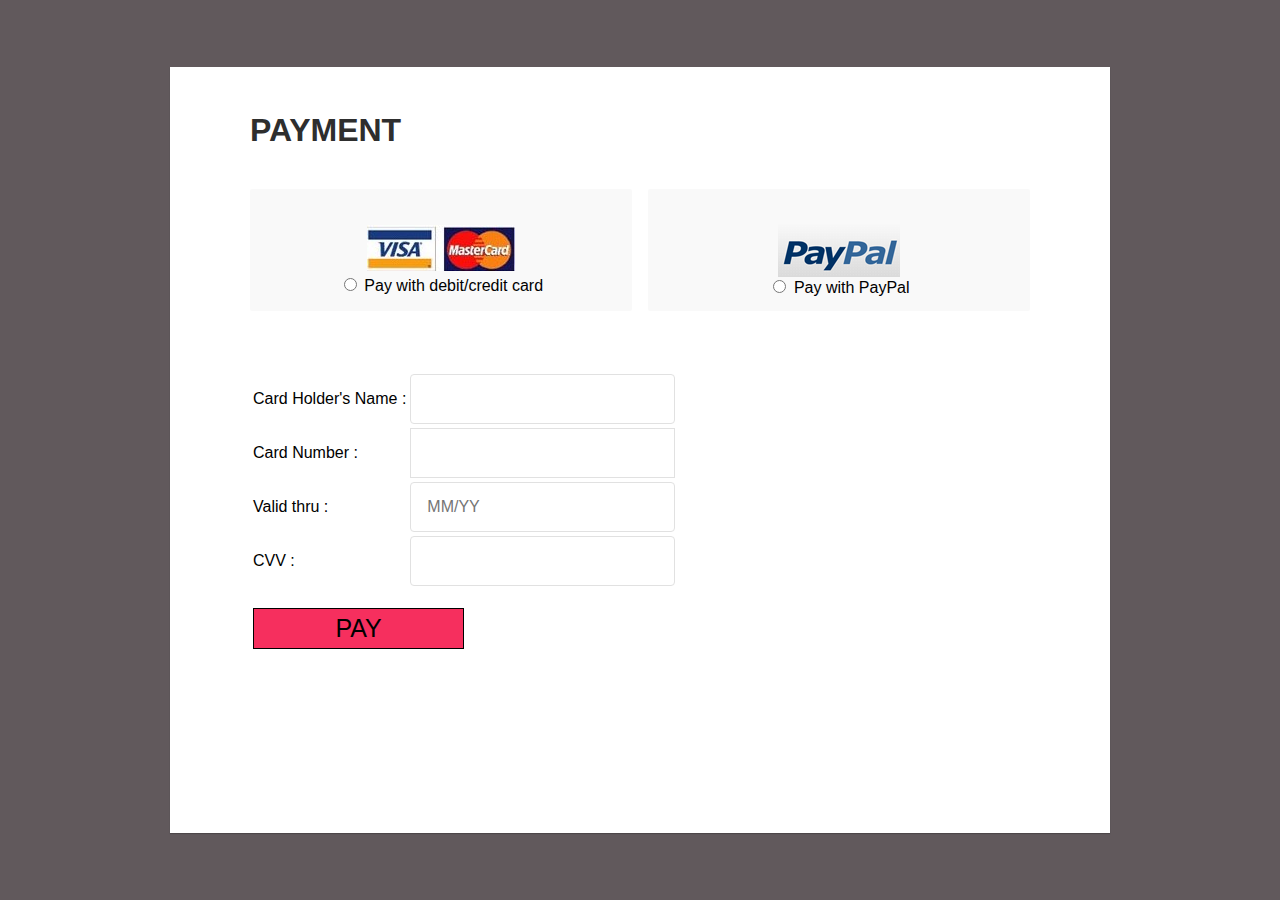
<file: WEB COURSE PROJECT/payment.html>
<!DOCTYPE html>
<html lang="en">

<head>
    <meta charset="UTF-8">
    <meta name="viewport" content="width=device-width, initial-scale=1.0">
    <title>PAYMENT</title>
    <link rel="stylesheet" href="main2.css">
</head>

<body>
    <div class="checkout-panel">
        <div class="panel-body">
            <h2 class="title">PAYMENT</h2>
            <div class="payment-method">
                <label for="card" class="method card">
                    <div class="card-logos">
                        <img src="image60.jpg" />

                    </div>

                    <div class="radio-input">
                        <input id="card" type="radio" name="payment">
                        Pay with debit/credit card
                    </div>
                </label>

                <label for="paypal" class="method paypal">
                    <img src="image61.png" />
                    <div class="radio-input">
                        <input id="paypal" type="radio" name="payment">
                        Pay with PayPal
                    </div>
                </label>
            </div>
            <form action="index.html">
                <table class="form-table">
                    <tr>
                        <td>Card Holder's Name :</td>
                        <td><input type="text" required></td>
                    </tr>

                    <tr>
                        <td>Card Number :</td>
                        <td><input class="num" type="number" max="16" min="16" required></td>
                    </tr>

                    <tr>
                        <td>Valid thru :</td>
                        <td><input type="text" data-mask="00/00" placeholder="MM/YY" /></td>
                    </tr>

                    <tr>
                        <td>CVV :</td>
                        <td><input type="password" /></td>
                    </tr>
                    <tr>
                        <td colspan="5"><br />
                            <button class="btn" onclick="myfunction()">PAY</button>
                        </td>
                    </tr>
                    <script>
                        function myfunction() {
                            alert("Payment success");
                        }
                    </script>



                </table>
            </form>
        </div>
    </div>

</body>

</html>
</file>
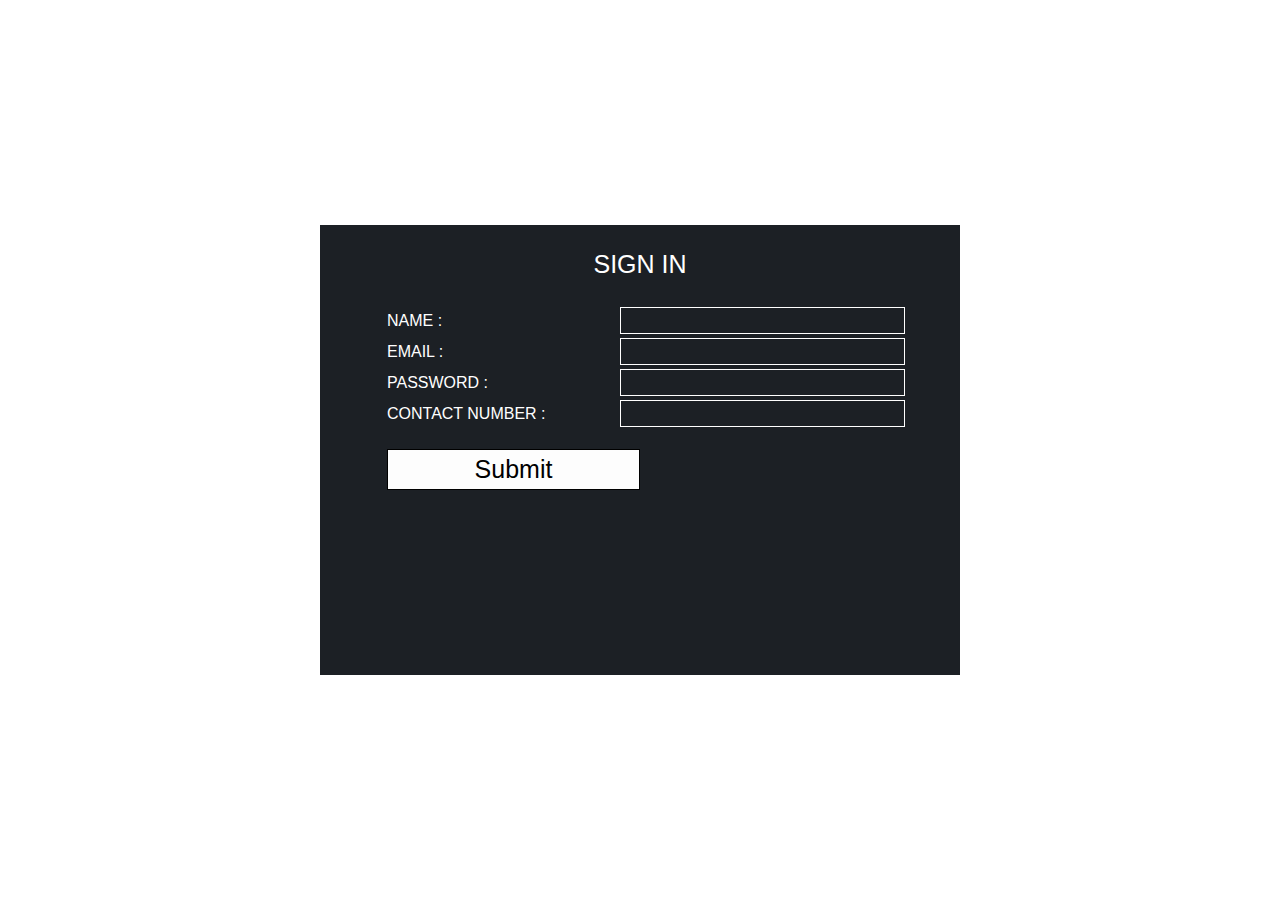
<file: WEB COURSE PROJECT/signin.html>
<!DOCTYPE html>
<html lang="en">

<head>
    <meta charset="UTF-8">
    <meta http-equiv="X-UA-Compatible" content="IE=edge">
    <meta name="viewport" content="width=device-width, initial-scale=1.0">
    <title>SIGN</title>
    <link rel="stylesheet" href="main3.css">
</head>

<body>
    <div class="bg">
        <div class="container">
            <p class=" form-header">SIGN IN</p>
            <form action="index.html">
                <table class="form-table">
                    <tr>
                        <td>NAME : </td>
                        <td><input type="text" required></td>
                    </tr>
                    <tr>
                        <td>EMAIL : </td>
                        <td><input type="email" required></td>
                    </tr>
                    <tr>
                        <td>PASSWORD : </td>
                        <td><input type="password" required></td>
                    </tr>
                    <tr>
                        <td>CONTACT NUMBER : </td>
                        <td><input type="text" class="form-control" minlength="10" maxlength="10" required></td>
                    </tr>
                    <tr>
                        <td colspan="2"><br />
                            <button type="submit" class="btn btn-primary">Submit</button>
                    </tr>
                </table>
            </form>
        </div>

    </div>
</body>

</html>
</file>
<file: WEB COURSE PROJECT/main2.css>
* {
  box-sizing: border-box;
}
 
html,
body {
  font-family: 'Montserrat', sans-serif;
  display: flex;
  width: 100%;
  height: 100%;
  background: #61595c;
  justify-content: center;
  align-items: center;
}
.checkout-panel {
  display: flex;
  flex-direction: column;
  width: 940px;
  height: 766px;
  background-color: rgb(255, 255, 255);
  box-shadow: 0 1px 1px 0 rgba(0, 0, 0, .2);
}
.panel-body {
  padding: 45px 80px 0;
  flex: 1;
}
 
.title {
  font-size: xx-large;
  font-weight: 700;
  margin-top: 0;
  margin-bottom: 40px;
  color: #2e2e2e;
}

.payment-method {
  display: flex;
  margin-bottom: 60px;
  justify-content: space-between;
}

.method {
  display: flex;
  flex-direction: column;
  width: 382px;
  height: 122px;
  padding-top: 20px;
  cursor: pointer;
  border: 1px solid transparent;
  border-radius: 2px;
  background-color: rgb(249, 249, 249);
  justify-content: center;
  align-items: center;
}

input[type='text'],
input[type='password'] {
  font-size: 16px;
  width: 100%;
  height: 50px;
  padding-right: 40px;
  padding-left: 16px;
  color: rgba(46, 46, 46, .8);
  border: 1px solid rgb(225, 225, 225);
  border-radius: 4px;
  outline: none;
}
 
input[type='text']:focus,
input[type='password']:focus {
  border-color: rgb(119, 219, 119);
}
 

.num{
  width:100%;
  height:50px;
  border: 1px solid rgb(225, 225, 225);
}
.btn{
 font-size: 25px;
  padding: 5px;
  background:  #f62f5e;
  border: 1px solid black;
  color: black;
  width: 50%;

}
</file>
<file: WEB COURSE PROJECT/main3.css>
.bg {
    position: fixed;
    width: 50%;
    height: 50%;
    left: 25%;
    right: 25%;
    top: 25%;
    bottom: 2   5%;
    background-color: rgb( 28, 32, 37);
    font-family: sans-serif;
    justify-content: center;
}

.form-container{
    position: fixed;
    width: 380px;
    height: 300px;
    top: 50%;
    left: 50%;
    transform: translate(-50%,-50%);
    background-color: rgb( 24, 24, 24);
    box-shadow: 2px,2px,2px;
}

.form-header{
    color:white;
    text-align: center;
    font-size: 25px;
}

.form-table{
    color: white;
    width: 80%;
    margin-left: 10%;
}

.form-table input{
    padding: 5px;
    background: transparent;
    border: 1px solid white;
    color: white;
    width: 100%;
}

.form-table input[type='submit'] {
  font-size: 25px;
  padding: 5px;
  background:  #f8f5f6;
  border: 1px solid black;
  color: black;
  width: 50%;
}
.btn{
 font-size: 25px;
  padding: 5px;
  background:  #fdfdfd;
  border: 1px solid black;
  color: black;
  width: 50%;

}
</file>
